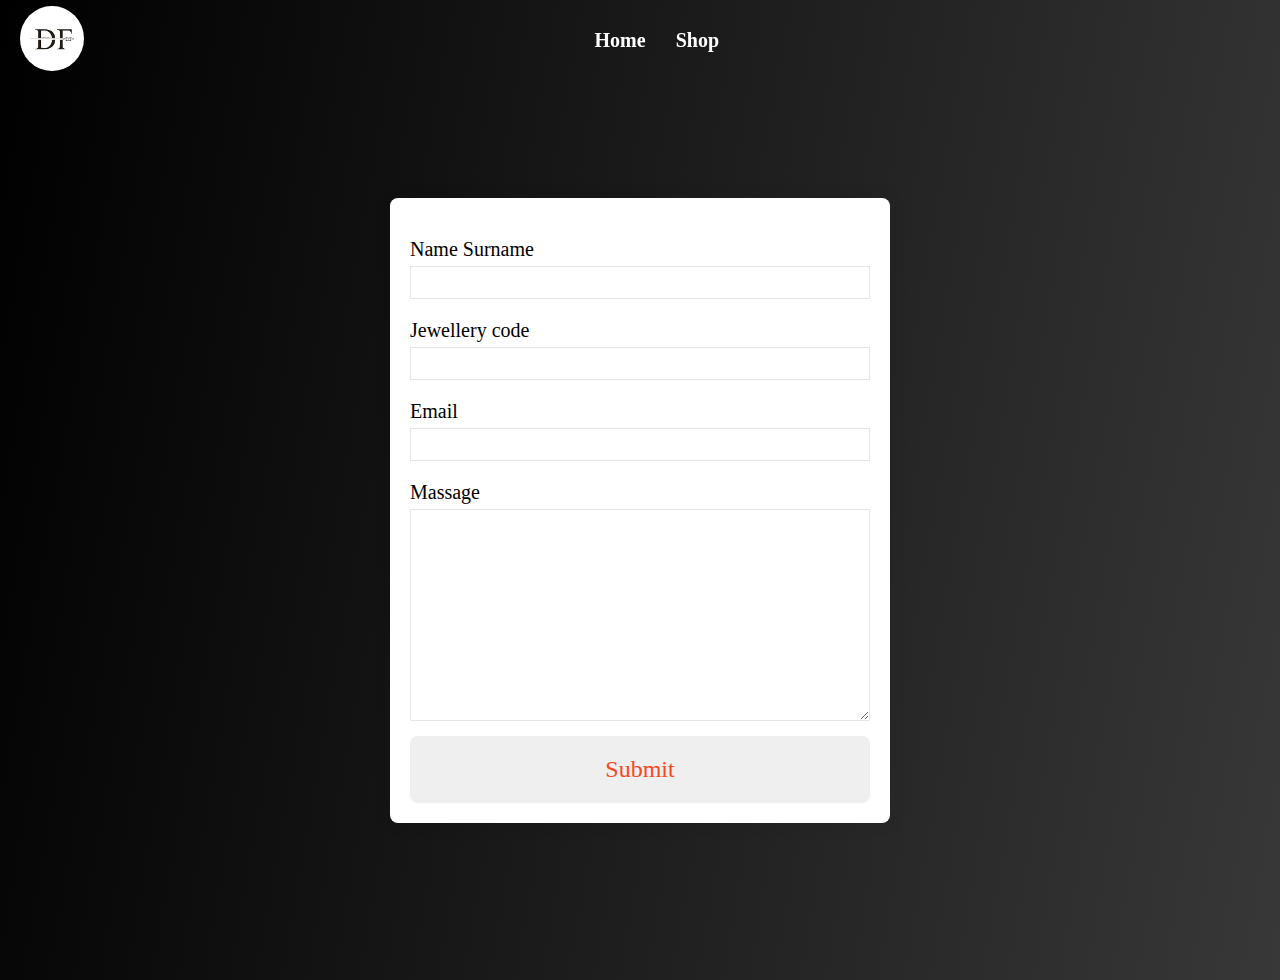
<file: contact.html>
<!DOCTYPE html>
<html>
<head>
	<link rel="stylesheet" type="text/css" href="css/contact.css">
	
	<title>DF Project</title>
  <link rel="icon" type="image/x-icon" href="img/images.png">
</head>
<body>
  <header>
		<nav>
			<div class="logo">
			<a href="index.html"><img class="llogo" src="img/images.png" alt=""></a>
		</div>

		<input type="checkbox" name="" id="menu-toogle">

		<label for="menu-toogle" class="hamburger-menu">
				<span></span>
		</label>

		
		<div class="menu">
			<ul>
				<li><a href="index.html">Home</a></li>
				<!-- <li><a href="about.html">About</a></li> -->
				<li><a href="shop.html">Shop</a></li>
			</ul>
		</div>
		<div class="social">
			<a href="https://www.instagram.com/dfproject_jewellery/"><i class="fab fa-instagram-square"></i> </a>
			<a href="https://www.facebook.com/DFprojectjewelry/"><i class="fab fa-facebook-square"></i> </a>
		</div>


		<div class="mobil-menu">
			<ul>
				<li><a href="index.html">Home</a></li>
				<!-- <li><a href="about.html">About</a></li> -->
				<li><a href="shop.html">Shop</a></li>
			</ul>
		</div>
		</nav>

		
	</header>
	<section>
        <div class="container">
          <form action="https://formspree.io/f/xvolpere" method="POST" id="my-form">
      
            <div class="form-group">
              <label for="firstName"> Name Surname</label>
              <input type="text" id="firstName" name="firstName">
            </div>
      
            <div class="form-group">
              <label for="Jewellery code">Jewellery code</label>
              <input type="text" id="Jewellery code" name="Jewellery code">
            </div>
      
            <div class="form-group">
              <label for="email">Email</label>
              <input type="email" id="email" name="email">
            </div>
     

            <div class="form-group">
              <label for="massage">Massage</label>
              <textarea name="massage" id="massage" cols="30" rows="10"></textarea>
            </div>
      
            <button type="submit">Submit</button>
          </form>
        </div>
        <div id="status"></div>
      </section>


      <script src="js/contact.js"></script>
</body>
</html>
</file>
<file: css/contact.css>
:root {
	--height:4px;
	--space: calc(var(--height) * 2.5);
	--animation-speed: 300ms;
}	
*{
	margin: 0;
	padding: 0;
	box-sizing: border-box;
	list-style-type: none;
	text-decoration: none;
}
header {
	width: 100%;
    position: sticky;
    top: 0;
}
nav {
	height:80px;
	display: flex;
	align-items:center;
	justify-content: space-between;
	padding-left: 20px;
	padding-right: 20px;
	position: relative;

}
header .logo a {
	cursor:pointer;
}
header .logo a img {
	height:65px;
}
header .logo a img:hover {
	filter: drop-shadow(0 0 2px white);
}
header .menu ul {
	display:flex;

}

header .menu ul li a {
	font-size: 20px;
	color:white;
	font-weight: 700;
	padding:10px;
	margin-right: 10px;
	transition-property: background-color, color, border-radius;
	transition-duration: 500ms;
}
header .menu ul li a:hover {
	background-color: #fff;
	color:black;
	border-radius:5px;
}
header .social {
	display:flex;
}
header .social a {
	padding-left: 10px;
}
header .social a i {
	font-size:30px;
	color:white;
}
header .social a:hover {
	opacity:0.5;
}
header input[type="checkbox"] {
	display:none;
}


header .hamburger-menu {
	display:none;
	margin-right: 10px;

}


header .mobil-menu {
	position:absolute;
	top:80px;
	left:-100%;
	width:100%;
	text-align:center;
	background-color: gray;
	transition-property: left, top;
	transition-duration: 0.6s;
	z-index:100;
	display:none;
	margin-top: 10px;
}
header .mobil-menu::before {
	content: "";
	border:8px solid transparent;
	border-bottom-color:dodgerblue;
	position: absolute;
	top: -16px;
    right: 40px;
}
header .mobil-menu ul li {
	border-top:1px solid rgba(0,0,0,0.5);
}
header .mobil-menu ul li a {
	color:white;
	width:100%;
	display:block;
	padding:12px;
	transition-duration: 500ms;
	transition-property: background-color;
}
header .mobil-menu ul li a:hover {
	background-color: #1386f7; 
}
.hamburger-menu {
	width:calc(var(--space) * 4);
	height:calc(var(--height) + (var(--space) * 2));
	display: block;
	cursor: pointer;
}
.hamburger-menu span, .hamburger-menu span::after, .hamburger-menu span::before {
	content: '';
	height: var(--height);
	width: 100%;
	background-color: white;
	display:block;

} 
.hamburger-menu span {
 	transform:translateY(var(--space));
 	transition:var(--animation-speed) var(--animation-speed) background-color;
}
.hamburger-menu span::before {
 	position:absolute;
 	bottom:var(--space);
 	transition:var(--animation-speed) transform, var(--animation-speed) var(--animation-speed) bottom;
}
.hamburger-menu span::after {
 	position:absolute;
 	top:var(--space);
 	transition:var(--animation-speed) transform, var(--animation-speed) var(--animation-speed) top;
}
#menu-toogle{
	display:none;
}
#menu-toogle:checked + .hamburger-menu span {
	background: transparent;
	transition:var(--animation-speed) background-color;
}
#menu-toogle:checked + .hamburger-menu span::before {
	transform: rotate(-45deg);
	bottom:0;
	transition:var(--animation-speed) var(--animation-speed) transform, var(--animation-speed) bottom;
}
#menu-toogle:checked + .hamburger-menu span::after {
	transform: rotate(45deg);
	top:0;
	transition:var(--animation-speed) var(--animation-speed) transform, var(--animation-speed) top;
}
#menu-toogle:checked + label + .menu + .social + .mobil-menu {
	top:80px;
	left:0;
}



.llogo{
	border-radius: 50%;
}
.aaa{
	padding-top: 150px;
	padding-left: 150px;
}
.shop{
	padding-right: 130px;
}
.n1{
	margin-top: 150px;
}
.klorrr{
	border-radius: 50%;
}
.gnel{
	color: black;
}
.chgitem{
	background-color: white;
	width: 150px;
}
.yndhanur{
	display: flex;
}
.yndhanur2{
	display: flex;
	padding-top: 30px;
}
.logggo{
	border-radius: 50%;
}
.loggo{
	padding-top: 100px;
	padding-left: 550px;
}
@media screen and (max-width:768px) {
	header .hamburger-menu {
		display:block;
	}
	label + .menu {
		display:none;
	}
	label + .menu + .social {
		display:none;
	}
	header .mobil-menu {
		display: block;
	}
	.loggo{
		padding-left: 275px;
	}
}
@media screen and (max-width:668px){
	.loggo{
		padding-left: 75px;
	}
}
.logggo{
	height: 300px;
	width: 300px;
}
* {
    padding: 0;
    margin: 0;
    box-sizing: border-box;
  }
  body {
    font-family: "Montserrat";
  }
  section {
    height: 100vh;
    width: 100%;
    display: flex;
    align-items: center;
    justify-content: center;
    flex-direction: column;
  }
  .container {
    width: 90%;
    max-width: 500px;
    margin: 0 auto;
    padding: 20px;
    box-shadow: 0px 0px 20px #00000010;
    background-color: white;
    border-radius: 8px;
    margin-bottom: 20px;
  }
  .form-group {
    width: 100%;
    margin-top: 20px;
    font-size: 20px;
  }
  .form-group input,
  .form-group textarea {
    width: 100%;
    padding: 5px;
    font-size: 18px;
    border: 1px solid rgba(128, 128, 128, 0.199);
    margin-top: 5px;
  }
  
  textarea {
    resize: vertical;
  }
  button[type="submit"] {
    width: 100%;
    border: none;
    outline: none;
    padding: 20px;
    font-size: 24px;
    border-radius: 8px;
    font-family: "Montserrat";
    color: rgb(247, 71, 27);
    text-align: center;
    cursor: pointer;
    margin-top: 10px;
    transition: 0.3s ease background-color;
  }
  button[type="submit"]:hover {
    background-color: rgb(214, 226, 236);
  }
  #status {
    width: 90%;
    max-width: 500px;
    text-align: center;
    padding: 10px;
    margin: 0 auto;
    border-radius: 8px;
  }
  #status.success {
    background-color: rgb(211, 250, 153);
    animation: status 4s ease forwards;
  }
  #status.error {
    background-color: rgb(250, 129, 92);
    color: white;
    animation: status 4s ease forwards;
  }
  @keyframes status {
    0% {
      opacity: 1;
      pointer-events: all;
    }
    90% {
      opacity: 1;
      pointer-events: all;
    }
    100% {
      opacity: 0;
      pointer-events: none;
    }
  }
  body{
    background-image: linear-gradient(100deg, rgb(0, 0, 0), rgb(56, 56, 56));
    background-size: cover;
    height: 100%;
  }
</file>
